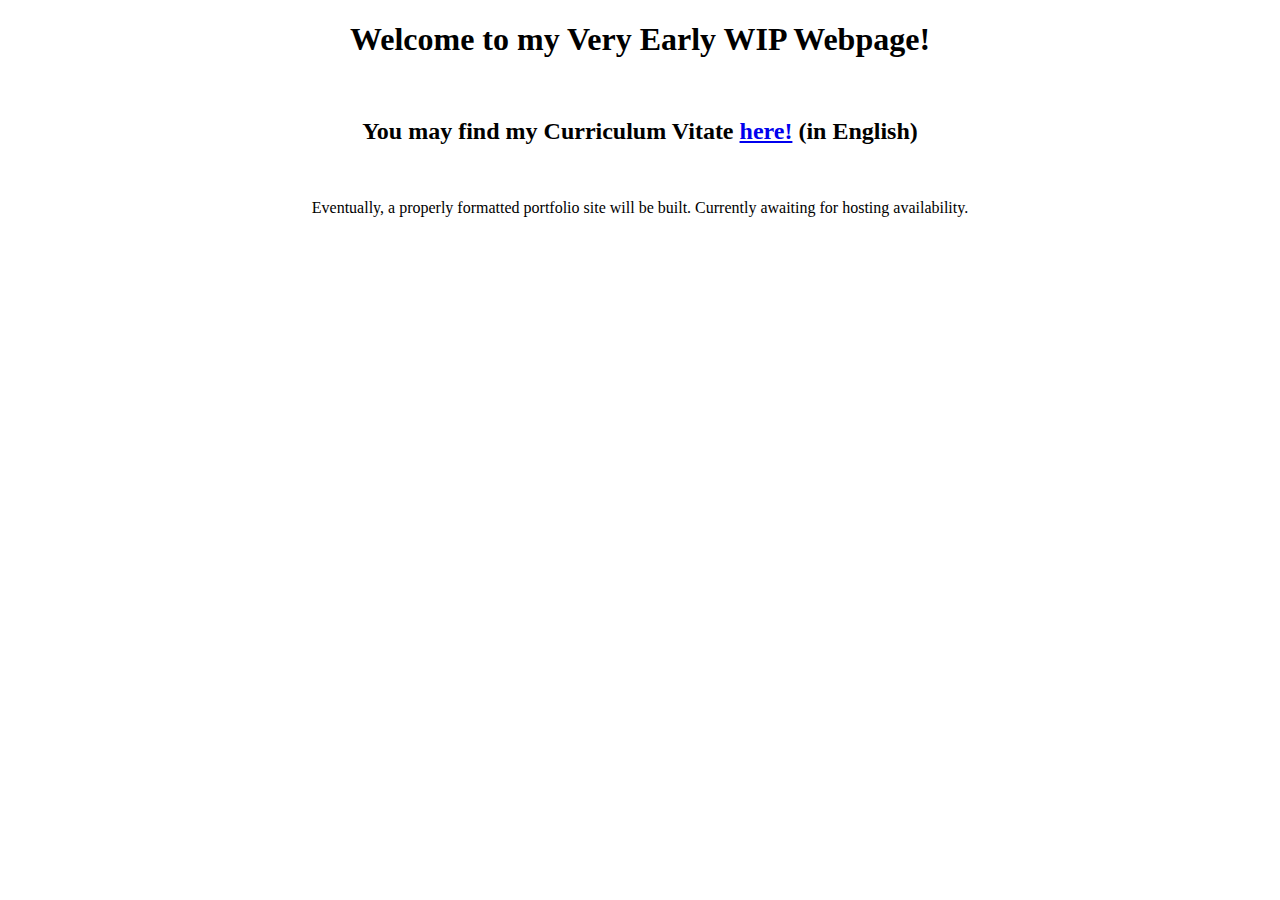
<file: index.html>
<!DOCTYPE html>
<html lang="es">
<head>
    <meta charset="UTF-8">
    <meta name="viewport" content="width=device-width, initial-scale=1.0">
<title>liebres</title>
</head>
<body>
    <h1 style="text-align: center;">
        Welcome to my Very Early WIP Webpage!
    </h1>
    <br>
    <h2 style="text-align: center;">
        You may find my Curriculum Vitate <a href="https://liebr.es/docs/AGB_CV_EN_2023.pdf">here!</a> (in English)
    </h2>
    <br>
    <p style="text-align: center;">
        Eventually, a properly formatted portfolio site will be built. Currently awaiting for hosting availability.
    </p>
    <!-- <img style="display: block; margin: auto; max-width: 75%; height: auto;" src="https://liebr.es/IPW/bnuuy.jpg?raw=true"></img>-->
</body>
</html>
</file>
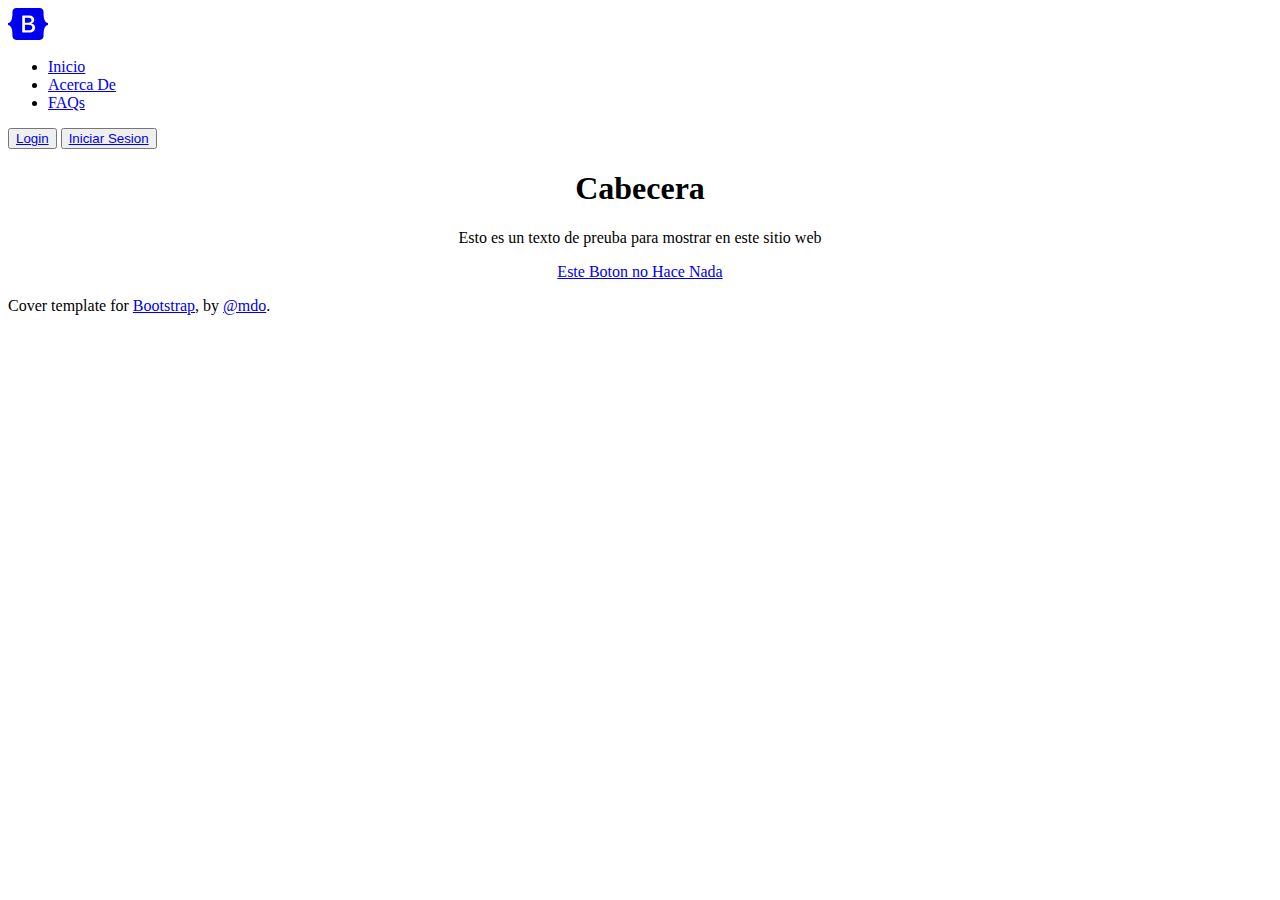
<file: bootstrap.html>
<!doctype html>
<html lang="en">

<head>
  <meta charset="utf-8">
  <meta name="viewport" content="width=device-width, initial-scale=1">
  <title>Bootstrap demo</title>
  <link href="https://liebr.es/bootstrap/css/bootstrap.min.css" rel="stylesheet">
  <style>
    .bd-placeholder-img {
      font-size: 1.125rem;
      text-anchor: middle;
      -webkit-user-select: none;
      -moz-user-select: none;
      user-select: none;
    }

    @media (min-width: 768px) {
      .bd-placeholder-img-lg {
        font-size: 3.5rem;
      }
    }

    .b-example-divider {
      height: 3rem;
      background-color: rgba(0, 0, 0, .1);
      border: solid rgba(0, 0, 0, .15);
      border-width: 1px 0;
      box-shadow: inset 0 .5em 1.5em rgba(0, 0, 0, .1), inset 0 .125em .5em rgba(0, 0, 0, .15);
    }

    .b-example-vr {
      flex-shrink: 0;
      width: 1.5rem;
      height: 100vh;
    }

    .bi {
      vertical-align: -.125em;
      fill: currentColor;
    }

    .nav-scroller {
      position: relative;
      z-index: 2;
      height: 2.75rem;
      overflow-y: hidden;
    }

    .nav-scroller .nav {
      display: flex;
      flex-wrap: nowrap;
      padding-bottom: 1rem;
      margin-top: -1px;
      overflow-x: auto;
      text-align: center;
      white-space: nowrap;
      -webkit-overflow-scrolling: touch;
    }

    .principal{
        text-align: center;
    }
  </style>

  <!-- Custom styles for this template -->
  <link href="https://liebr.es/bootstrap/headers.css" rel="stylesheet">


<body>
  <script src="https://liebr.es/bootstrap/js/bootstrap.bundle.min.js"></script>

  <svg xmlns="http://www.w3.org/2000/svg" style="display: none;">
    <symbol id="bootstrap" viewBox="0 0 118 94">
      <title>Bootstrap</title>
      <path fill-rule="evenodd" clip-rule="evenodd"
        d="M24.509 0c-6.733 0-11.715 5.893-11.492 12.284.214 6.14-.064 14.092-2.066 20.577C8.943 39.365 5.547 43.485 0 44.014v5.972c5.547.529 8.943 4.649 10.951 11.153 2.002 6.485 2.28 14.437 2.066 20.577C12.794 88.106 17.776 94 24.51 94H93.5c6.733 0 11.714-5.893 11.491-12.284-.214-6.14.064-14.092 2.066-20.577 2.009-6.504 5.396-10.624 10.943-11.153v-5.972c-5.547-.529-8.934-4.649-10.943-11.153-2.002-6.484-2.28-14.437-2.066-20.577C105.214 5.894 100.233 0 93.5 0H24.508zM80 57.863C80 66.663 73.436 72 62.543 72H44a2 2 0 01-2-2V24a2 2 0 012-2h18.437c9.083 0 15.044 4.92 15.044 12.474 0 5.302-4.01 10.049-9.119 10.88v.277C75.317 46.394 80 51.21 80 57.863zM60.521 28.34H49.948v14.934h8.905c6.884 0 10.68-2.772 10.68-7.727 0-4.643-3.264-7.207-9.012-7.207zM49.948 49.2v16.458H60.91c7.167 0 10.964-2.876 10.964-8.281 0-5.406-3.903-8.178-11.425-8.178H49.948z">
      </path>
    </symbol>
    <symbol id="home" viewBox="0 0 16 16">
      <path
        d="M8.354 1.146a.5.5 0 0 0-.708 0l-6 6A.5.5 0 0 0 1.5 7.5v7a.5.5 0 0 0 .5.5h4.5a.5.5 0 0 0 .5-.5v-4h2v4a.5.5 0 0 0 .5.5H14a.5.5 0 0 0 .5-.5v-7a.5.5 0 0 0-.146-.354L13 5.793V2.5a.5.5 0 0 0-.5-.5h-1a.5.5 0 0 0-.5.5v1.293L8.354 1.146zM2.5 14V7.707l5.5-5.5 5.5 5.5V14H10v-4a.5.5 0 0 0-.5-.5h-3a.5.5 0 0 0-.5.5v4H2.5z" />
    </symbol>
    <symbol id="speedometer2" viewBox="0 0 16 16">
      <path
        d="M8 4a.5.5 0 0 1 .5.5V6a.5.5 0 0 1-1 0V4.5A.5.5 0 0 1 8 4zM3.732 5.732a.5.5 0 0 1 .707 0l.915.914a.5.5 0 1 1-.708.708l-.914-.915a.5.5 0 0 1 0-.707zM2 10a.5.5 0 0 1 .5-.5h1.586a.5.5 0 0 1 0 1H2.5A.5.5 0 0 1 2 10zm9.5 0a.5.5 0 0 1 .5-.5h1.5a.5.5 0 0 1 0 1H12a.5.5 0 0 1-.5-.5zm.754-4.246a.389.389 0 0 0-.527-.02L7.547 9.31a.91.91 0 1 0 1.302 1.258l3.434-4.297a.389.389 0 0 0-.029-.518z" />
      <path fill-rule="evenodd"
        d="M0 10a8 8 0 1 1 15.547 2.661c-.442 1.253-1.845 1.602-2.932 1.25C11.309 13.488 9.475 13 8 13c-1.474 0-3.31.488-4.615.911-1.087.352-2.49.003-2.932-1.25A7.988 7.988 0 0 1 0 10zm8-7a7 7 0 0 0-6.603 9.329c.203.575.923.876 1.68.63C4.397 12.533 6.358 12 8 12s3.604.532 4.923.96c.757.245 1.477-.056 1.68-.631A7 7 0 0 0 8 3z" />
    </symbol>
    <symbol id="table" viewBox="0 0 16 16">
      <path
        d="M0 2a2 2 0 0 1 2-2h12a2 2 0 0 1 2 2v12a2 2 0 0 1-2 2H2a2 2 0 0 1-2-2V2zm15 2h-4v3h4V4zm0 4h-4v3h4V8zm0 4h-4v3h3a1 1 0 0 0 1-1v-2zm-5 3v-3H6v3h4zm-5 0v-3H1v2a1 1 0 0 0 1 1h3zm-4-4h4V8H1v3zm0-4h4V4H1v3zm5-3v3h4V4H6zm4 4H6v3h4V8z" />
    </symbol>
    <symbol id="people-circle" viewBox="0 0 16 16">
      <path d="M11 6a3 3 0 1 1-6 0 3 3 0 0 1 6 0z" />
      <path fill-rule="evenodd"
        d="M0 8a8 8 0 1 1 16 0A8 8 0 0 1 0 8zm8-7a7 7 0 0 0-5.468 11.37C3.242 11.226 4.805 10 8 10s4.757 1.225 5.468 2.37A7 7 0 0 0 8 1z" />
    </symbol>
    <symbol id="grid" viewBox="0 0 16 16">
      <path
        d="M1 2.5A1.5 1.5 0 0 1 2.5 1h3A1.5 1.5 0 0 1 7 2.5v3A1.5 1.5 0 0 1 5.5 7h-3A1.5 1.5 0 0 1 1 5.5v-3zM2.5 2a.5.5 0 0 0-.5.5v3a.5.5 0 0 0 .5.5h3a.5.5 0 0 0 .5-.5v-3a.5.5 0 0 0-.5-.5h-3zm6.5.5A1.5 1.5 0 0 1 10.5 1h3A1.5 1.5 0 0 1 15 2.5v3A1.5 1.5 0 0 1 13.5 7h-3A1.5 1.5 0 0 1 9 5.5v-3zm1.5-.5a.5.5 0 0 0-.5.5v3a.5.5 0 0 0 .5.5h3a.5.5 0 0 0 .5-.5v-3a.5.5 0 0 0-.5-.5h-3zM1 10.5A1.5 1.5 0 0 1 2.5 9h3A1.5 1.5 0 0 1 7 10.5v3A1.5 1.5 0 0 1 5.5 15h-3A1.5 1.5 0 0 1 1 13.5v-3zm1.5-.5a.5.5 0 0 0-.5.5v3a.5.5 0 0 0 .5.5h3a.5.5 0 0 0 .5-.5v-3a.5.5 0 0 0-.5-.5h-3zm6.5.5A1.5 1.5 0 0 1 10.5 9h3a1.5 1.5 0 0 1 1.5 1.5v3a1.5 1.5 0 0 1-1.5 1.5h-3A1.5 1.5 0 0 1 9 13.5v-3zm1.5-.5a.5.5 0 0 0-.5.5v3a.5.5 0 0 0 .5.5h3a.5.5 0 0 0 .5-.5v-3a.5.5 0 0 0-.5-.5h-3z" />
    </symbol>
  </svg>

  <main>
    <div class="container">
      <header
        class="d-flex flex-wrap align-items-center justify-content-center justify-content-md-between py-3 mb-4 border-bottom">
        <a href="/" class="d-flex align-items-center col-md-3 mb-2 mb-md-0 text-dark text-decoration-none">
          <svg class="bi me-2" width="40" height="32" role="img" aria-label="Bootstrap">
            <use xlink:href="#bootstrap" />
          </svg>
        </a>

        <ul class="nav col-12 col-md-auto mb-2 justify-content-center mb-md-0">
          <li><a href="#" class="nav-link px-2 link-secondary">Inicio</a></li>
          <li><a href="#" class="nav-link px-2 link-dark">Acerca De</a></li>
          <li><a href="#" class="nav-link px-2 link-dark">FAQs</a></li>
        </ul>

        <div class="col-md-3 text-end">
          <button type="button" class="btn btn-outline-primary me-2"><a
              href="https://liebr.es/form.html">Login</a></button>
          <button type="button" class="btn btn-primary"><a href="https://liebr.es/form.html">Iniciar Sesion</a></button>
        </div>
      </header>
    </div>
  </main>

  <div class = principal>
    <h1>Cabecera</h1>
    <p>Esto es un texto de preuba para mostrar en este sitio web</p>
    <p>
      <a href="#" class="btn btn-lg btn-secondary fw-bold border-black bg-black">Este Boton no Hace Nada</a>
    </p>
  </div>

  <footer class="mt-auto text-white-50">
    <p>Cover template for <a href="https://getbootstrap.com/" class="text-white">Bootstrap</a>, by <a href="https://twitter.com/mdo" class="text-white">@mdo</a>.</p>
  </footer>

</body>

</html>
</file>
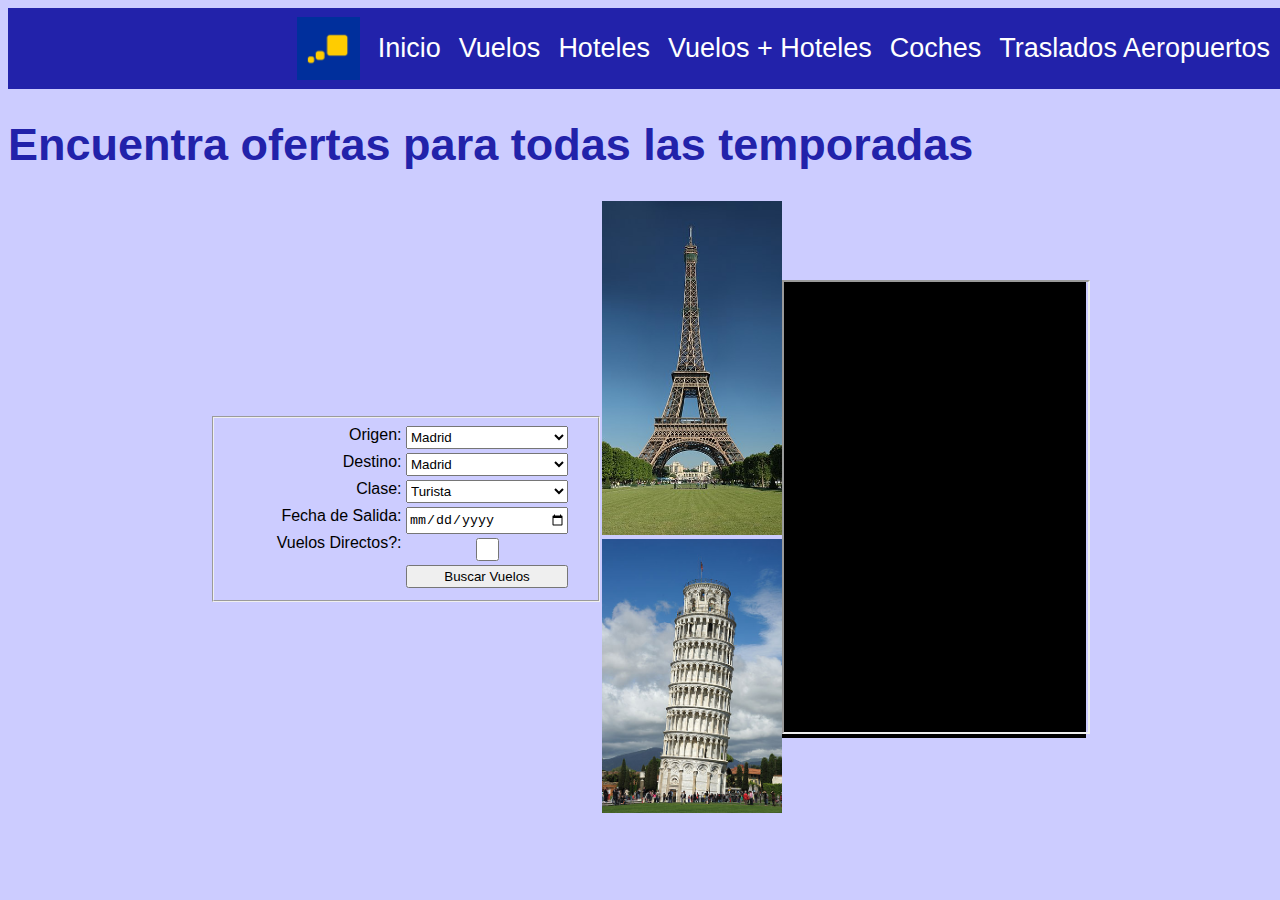
<file: IPW/OLD/ASIR/viajes2.html>
<!DOCTYPE html>
<html lang="en">
<head>
    <meta charset="UTF-8">
    <meta http-equiv="X-UA-Compatible" content="IE=edge">
    <meta name="viewport" content="width=device-width, initial-scale=1.0">
    
    <style>
        body{
            background-color: #CCCCFF;
            font-family: SanFrancisco, Arial, Helvetica, sans-serif;
            width: 100%;
        }

        nav{
            background-color: #2222AA;
            color: #ffffff;
            display: flex;
            justify-content: right;
            height: 9vh;
        }

nav a{
    color: #ffffff;
    margin-right: 2vh;
    font-family: SanFrancisco, Arial, Helvetica, sans-serif;
    text-decoration: none;
    font-size: 3vh;
    margin-top: auto;
    margin-bottom: auto;
}

.enlaceactual{
    font-family: SFBold, Arial, Helvetica, sans-serif;
}


nav img {
    max-height:7vh;
    margin-right: 2vh;
    margin-top: auto;
    margin-bottom: auto;
}

h1{
    color: #2222AA;
    font-family: SFBold, Arial, Helvetica, sans-serif;
    font-size: 5vh;
}

.Contenedor {
    display: flex;
	flex-wrap: wrap;
	flex-direction: row;
	flex-grow: 3;
	justify-content: center;
	align-items: center;
    width: 95%;  
    margin: auto;
    /*margin-left: 0vh;
    background-color: #000000;*/
    max-height: 85%;
}

fieldset {
    display: flex;
	/*flex-wrap: wrap;*/
	flex-direction: row;
    /*flex-grow: 2;*/
    justify-content: center;
    width: 40vh;
}

.etiquetas{
    display: flex;
    flex-direction: column;
    width: 18vh;
}

.etiquetas label{
    height:2.5vh;
    margin-top:0.25vh;
    margin-bottom:0.25vh;
    margin-left: auto;
    margin-right: 0.5vh;
}

.selects{
    display: flex;
    flex-direction: column; 
    width: 18vh;
}

.selects select{
    height:2.5vh;
    margin-top:0.25vh;
    margin-bottom:0.25vh;
}

.selects input{
    height:2.5vh;
    margin-top:0.25vh;
    margin-bottom:0.25vh;
}

/*input {
    display: block;
}*/

.mapa{
    background-color: #000000;
    width: 25%;
    height: 55%;
}

.imagenes {
    width: 20vh;
}

.imagenes img{
    width:20vh;
}


    </style>
    
    <title>Agencia Viajes</title>
</head>
<body>
    <nav>
        <img src="./logo.png">
        <a href="#">Inicio</a>
        <a class="enlaceactual" href="#" >Vuelos</a>
        <a href="#">Hoteles</a>
        <a href="#">Vuelos + Hoteles</a>
        <a href="#">Coches</a>
        <a href="#">Traslados Aeropuertos</a>
    </nav>
    <main>
        <h1>Encuentra ofertas para todas las temporadas</h1>
        <article class="Contenedor">
        <div class="formulario">
            <form action="" target="_blank" method="get">
                <fieldset>
                    <div class="etiquetas">
                        <label for="origen">Origen:</label>
                        <label for="destino">Destino:</label>
                        <label for="clases">Clase:</label>
                        <label for="fecha_salida">Fecha de Salida:</label>
                        <label for="vuelos">Vuelos Directos?:</label>
                    </div>
                    <div class="selects">
                    <select id="origen" name="origen">
                        <option value="madrid">Madrid</option>
                        <option value="barcelona">Barcelona</option>
                        <option value="malaga">Málaga</option>
                        <option value="tenerife">Tenerife</option>
                    </select>
                    <select id="destino" name="destino">
                        <option value="madrid">Madrid</option>
                        <option value="barcelona">Barcelona</option>
                        <option value="malaga">Málaga</option>
                        <option value="tenerife">Tenerife</option>
                    </select>
                    <select id="clases" name="clases">
                        <option value="turista">Turista</option>
                        <option value="economica">Economica</option>
                        <option value="business">Business</option>
                        <option value="primera">Primera Clase</option>
                    </select>
                    <input type="date" id="fecha_salida" name="fecha_salida">
                    <input type="checkbox" id="vuelos" name="vuelos">
                    <input type="submit" value="Buscar Vuelos">
                    </div>
                </fieldset>
            </form>
        </div>
        <div class="imagenes">
            <img src="./foto1.jpg">
            <img src="./foto2.jpg">
        </div>
        <div class="mapa">
            <iframe scrolling="no" marginheight="0" marginwidth="0" src="https://maps.google.com/maps&amp;q=Av.%20del%20Oeste,%20s/n,%2028922%20Alcorc%C3%B3n,%20Madrid+()&amp;t=&amp;z=14&amp;ie=UTF8&amp;iwloc=B&amp;output=embed" width="100%" height="450`"></iframe>
        </div>
        </article>
    </main>
</body>
</html>
</file>
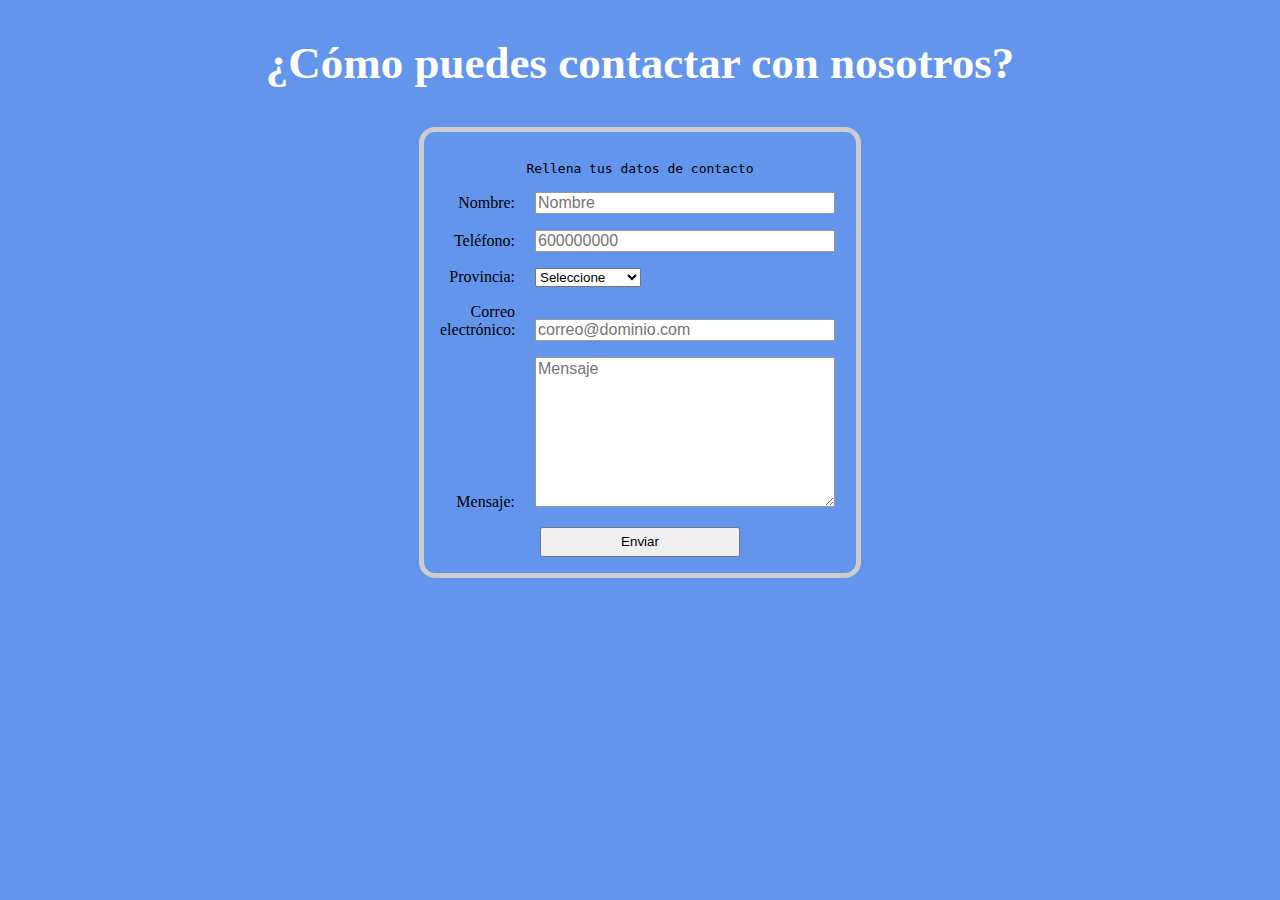
<file: IPW/OLD/pages/Formulario.html>
<!DOCTYPE html>
<html lang="es">

<head>
    <meta charset="UTF-8">
    <script src="https://ajax.googleapis.com/ajax/libs/jquery/3.5.1/jquery.min.js"></script>
    <meta http-equiv="X-UA-Compatible" content="IE=edge">
    <meta name="viewport" content="width=device-width, initial-scale=1.0">
    <!--CSS Ana-->
    <link rel="stylesheet" href="https://agallardob.github.io/RepositorioSGI/css/main.css">

    <title>Formulario</title>

    <style>
        main,body{
            background-color: cornflowerblue;
        }
        h2{
            color: white;
        }
        .sup1 {
            /*caja como puedes...*/
            text-align: center;
            font-size: 30px;
        }

        .labelform {
            display: flex;
        }

        form {
            /* Centrar el formulario en la página */
            margin: 0 auto;
            width: 400px;
            /* Esquema del formulario */
            padding: 1rem;
            border: 5px solid #CCC;
            border-radius: 1em;
        }

        ul {/*Lista ul*/
            
            list-style: none;
            padding: 0;
            margin: 0;
        }
        
        li{/*Elemento Lista*/
            
            margin-top: 1em;

        }
        
        label {
            /* Tamaño y alineación uniforme */
            display: inline-block;
            width: 75px;
            padding-right: 1rem;
            text-align: right;
        }

        input{
            
            font: 1em sans-serif;
            /* Tamaño uniforme del campo de texto */
            width: 300px;
            box-sizing: border-box;
            border: 1px solid #999;
        }
        .cajatexto {
          font: 1em sans-serif;
            /* Tamaño uniforme del campo de texto */
            width: 300px;
            height: 150px;
            box-sizing: border-box;
            border: 1px solid #999;
        }
        pre{
            text-align: center;
        }
        button{
            height: 30px;
            width: 200px;
            margin-left: 25%;
                
        }
        
    </style>
    <!-- Por que insistis todos en poner CSS interno? -->
</head>

<body>
    <!--Frankenstein de menú-->
    <div id="nav-placeholder">
    </div>
    <script>
        $.get("https://agallardob.github.io/RepositorioSGI/pages/nav.html", function(data){
            $("#nav-placeholder").replaceWith(data);
        });
    </script>
    <!--fin frankenstain-->

    <main>
        <div class="sup1">
            <h2>¿Cómo puedes contactar con nosotros?</h2>
        </div>

        <!--Formulario-->
        <form action="" method="post">
            <pre>Rellena tus datos de contacto</pre>
            <ul>
                <li>
                    <label for="name">Nombre:</label>
                    <input type="text" id="name" name="user_name" placeholder="Nombre">
                <li>
                        <label for="name">Teléfono:</label>
                        <input type="text" id="number" name="user_number" placeholder="600000000">
                <li>
                    <label for="name">Provincia:</label>
                    <select id="province" name="">
                        <option value="">Seleccione</option>
                        <option value="A Coruña">A Coruña</option>
                        <option value="Álaba">Álaba</option>
                        <option value="Alicante">Alicante</option>
                        <option value="Andorra">Andorra</option>
                        <option value="Asturias">Asturias</option>
                        <option value="Badajoz">Badajoz</option>
                        <option value="Barcelona">Barcelona</option>
                        <option value="Burgos">Burgos</option>
                        <option value="Cádiz">Cádiz</option>
                        <option value="Cantabria">Cantabria</option>
                        <option value="Castellón">Castellón</option>
                        <option value="Córdoba">Córdoba</option>
                        <option value="Cuenca">Cuenca</option>
                        <option value="Girona">Girona</option>
                        <option value="Granada">Granada</option>
                        <option value="Guadalajara">Guadalajara</option>
                        <option value="Guipúzcoa">Guipúzcoa</option>
                        <option value="Huelva">Huelva</option>
                        <option value="Islas Baleares">Islas Baleares</option>
                        <option value="La Rioja">La Rioja</option>
                        <option value="Las Palmas">Las Palmas</option>
                        <option value="León">León</option>
                        <option value="Lleida">Lleida</option>
                        <option value="Madrid">Madrid</option>
                        <option value="Málaga">Málaga</option>
                        <option value="Murcia">Murcia</option>
                        <option value="Navarra">Navarra</option>
                        <option value="Pontevedra">Pontevedra</option>
                        <option value="Salamanca">Salamanca</option>
                        <option value="Sevilla">Sevilla</option>
                        <option value="Tarragona">Tarragona</option>
                        <option value="Toledo">Toledo</option>
                        <option value="Valencia">Valencia</option>
                        <option value="Valladolid">Valladolid</option>
                        <option value="Vizcaya">Vizcaya</option>
                        <option value="Zaragoza">Zaragoza</option>
                    </select>
                </li>
                <li>
                    <label for="mail">Correo electrónico:</label>
                    <input type="email" id="mail" name="user_mail" placeholder="correo@dominio.com">
                </li>
                <li>
                    <label for="msg">Mensaje:</label>
                    <textarea class="cajatexto" id="msg" name="user_message" placeholder="Mensaje"></textarea>
                </li>
                <li>
                    <button type="button" onclick="f_enviar()">Enviar</button>
                </li>
            </ul>
        </form>
        <script>
            function f_enviar() {
                location.reload();
                alert("Enviado");
            }
        </script>
    </main>
</body>

</html>
</file>
